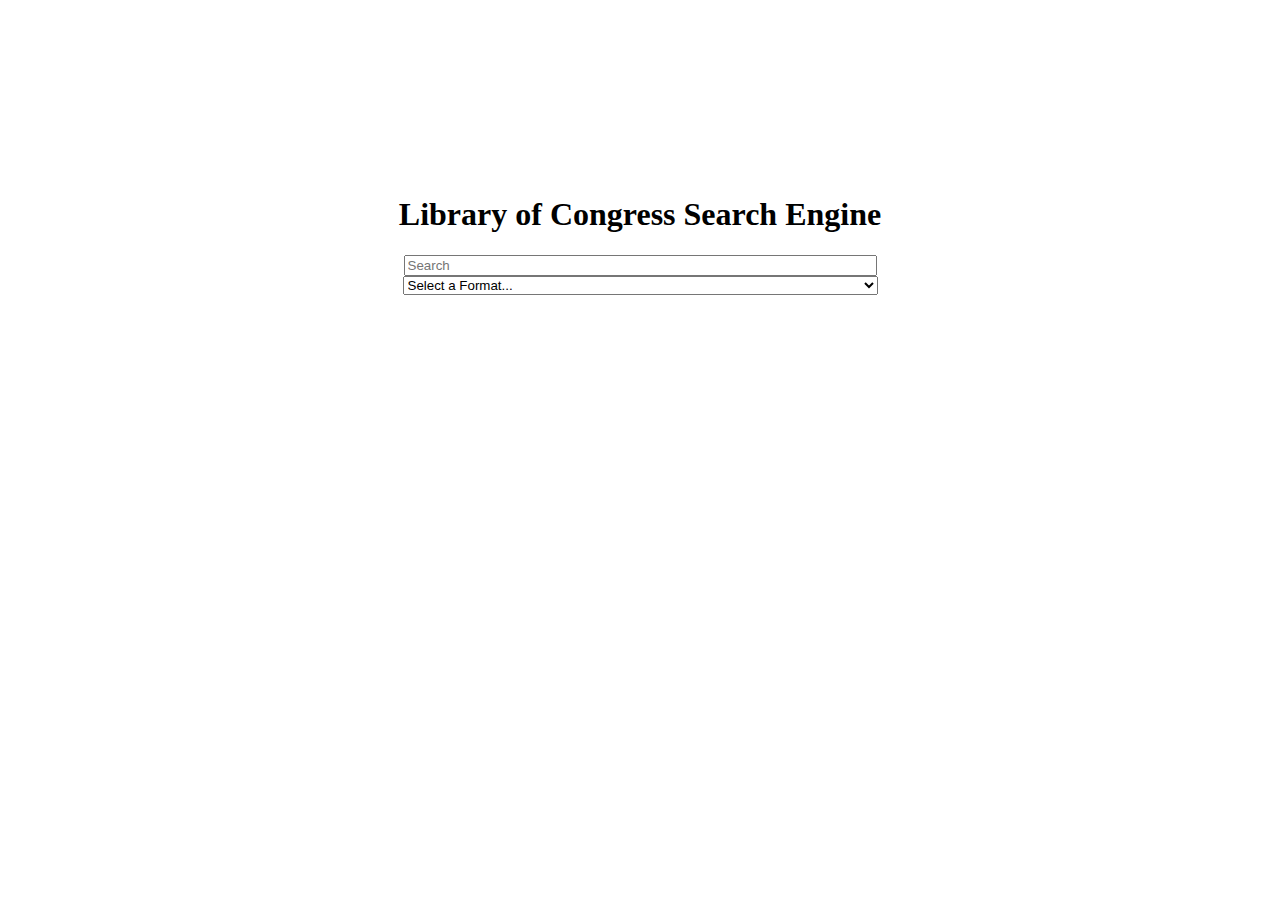
<file: index.html>
<!DOCTYPE html>
<html lang="en">
<head>
    <meta charset="UTF-8">
    <meta http-equiv="X-UA-Compatible" content="IE=edge">
    <meta name="viewport" content="width=device-width, initial-scale=1.0">
    <link rel="stylesheet" href="./assets/style.css">
    <title>Library of Congress Search</title>
</head>
<body>
    <form id="search-container">
        <h1 class="form-title">Library of Congress Search Engine</h1>
        <input type="text" placeholder="Search">
        <div class="select-bar">
        <select required name="format" id="format" placeholder ="Select a Format">
            <option value="" disabled selected hidden>Select a Format...</option>
            <option value=""></option>
            <option value=""></option>
            <option value=""></option>
            <option value=""></option>
          </select>
        </div>
    </form>
</body>
</html>
</file>
<file: assets/style.css>
form {
    margin: 0 auto; 
    width: 540px;
    text-align: center;
    position: relative;
    top: 175px;
}

select {
    width: 475px;
}

input {
    width: 465px;
}
</file>
